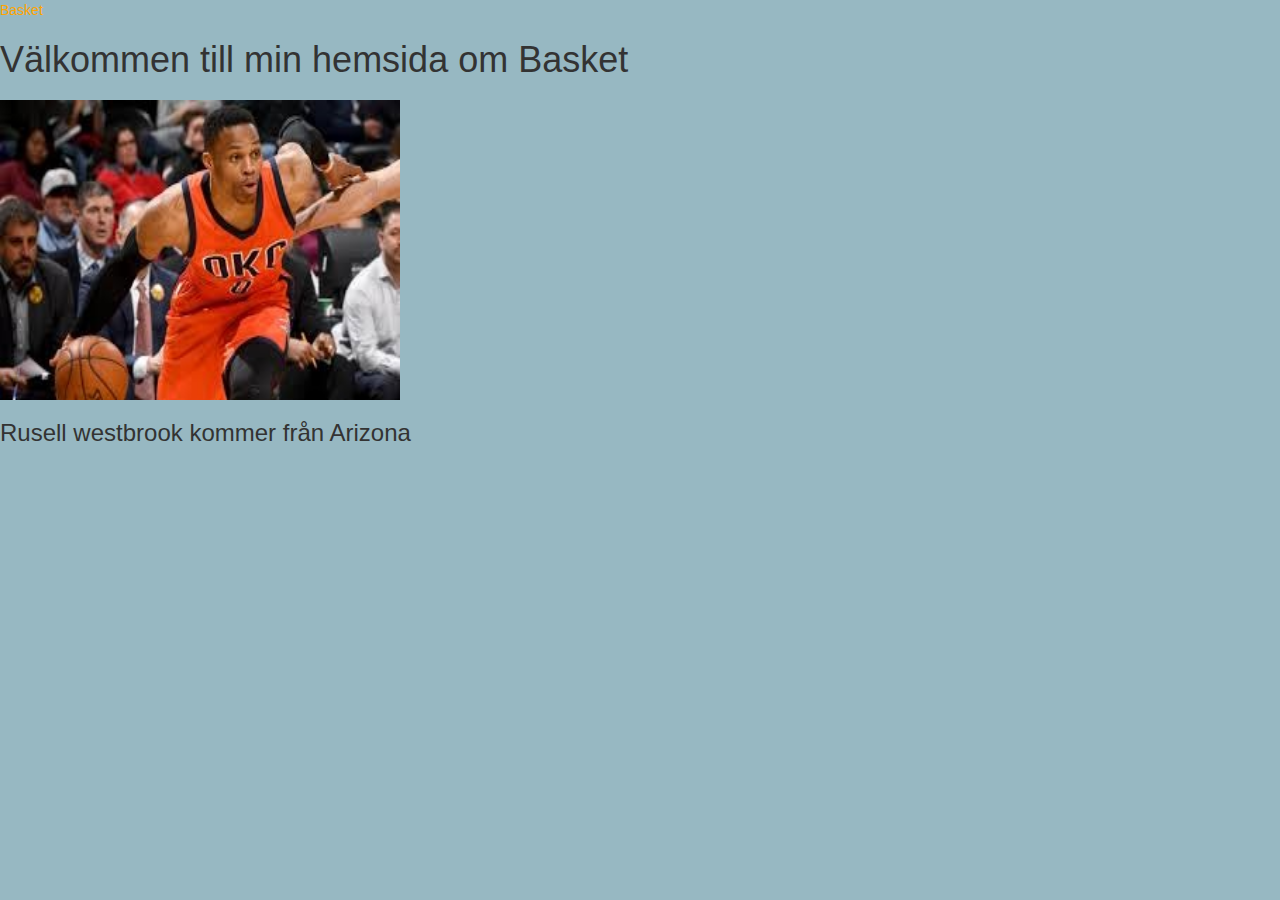
<file: blank.html>
<!-- Tala om att det är html-dokument -->
<!DOCTYPE html>

<!-- Alla element ska finnas inom html-taggen -->
<html>
<!-- I head placeras saker som inte är innehåll, tex css-filer och javascript -->
<head>
    <!-- Dessa 3 meta-taggar måste vara först i head för att alla tecken (åäö) och Bootstrap ska fungera korrekt -->
    <meta charset="utf-8">
    <meta http-equiv="X-UA-Compatible" content="IE=edge">
    <meta name="viewport" content="width=device-width, initial-scale=1">

    <!-- Koppla in Bootstrap css -->
    <link rel="stylesheet" type="text/css" href="css/bootstrap.css">
    <!-- Koppla in egen CSS-fil style.css OBS! Ha den som sista css-fil -->
    <link rel="stylesheet" type ="text/css" href="css/style.css">

    <!-- Koppla in Bootstrap och JQuery javascript -->
    <script type="text/javascript" src="js/jquery.min.js"></script>
    <script type="text/javascript" src="js/bootstrap.min.js"></script>

    <!-- Koppla in egen JavaScript-fil funktion.js OBS! Ha den som sista js-fil -->
    <script type="text/javascript" src="js/funktion.js"></script>
    
    <!-- I title skriver du titeln som webbläsarfönstret ska ha när den här sidan besöks-->
    <title>carls bananodling</title>
</head>

<!-- I body finns allt innehåll på hemsidan -->
<body>
<p>Basket</p>
<h1>Välkommen till min hemsida om Basket</h1>
<h2></h2>
<img height="300px"width="400"  src="bilder/basket.jpg">
        <h3>Rusell westbrook kommer från Arizona</h3>
</body>

</html>
</file>
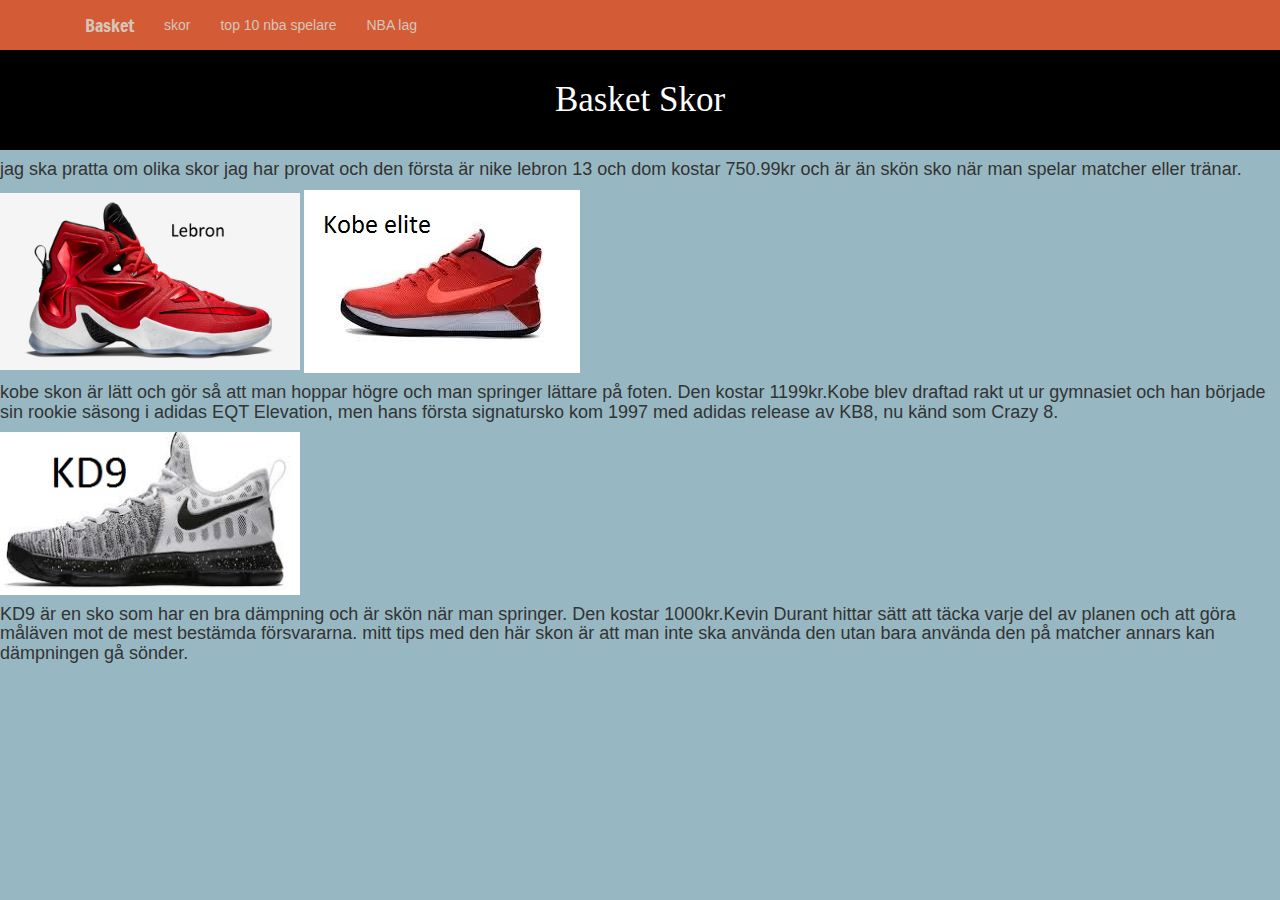
<file: menyval1.html>
<!-- Tala om att det är html-dokument -->
<!DOCTYPE html>

<!-- Alla element ska finnas inom html-taggen -->
<html>
<!-- I head placeras saker som inte är innehåll, tex css-filer och javascript -->
<head>
    <!-- Dessa 3 meta-taggar måste vara först i head för att alla tecken (åäö) och Bootstrap ska fungera korrekt -->
    <meta charset="utf-8">
    <meta http-equiv="X-UA-Compatible" content="IE=edge">
    <meta name="viewport" content="width=device-width, initial-scale=1">

    <!-- Koppla in Bootstrap css -->
    <link rel="stylesheet" type="text/css" href="css/bootstrap.css">
    <!-- Koppla in egen CSS-fil style.css OBS! Ha den som sista css-fil -->
    <link rel="stylesheet" type ="text/css" href="css/style.css">

    <!-- Koppla in och JQuery Bootstrap javascript -->
    <script type="text/javascript" src="js/jquery.min.js"></script>
    <script type="text/javascript" src="js/bootstrap.min.js"></script>

    <!-- Koppla in egen JavaScript-fil funktion.js OBS! Ha den som sista js-fil -->
    <script type="text/javascript" src="js/funktion.js"></script>
<link href="https://fonts.googleapis.com/css?family=Francois+One" rel="stylesheet">
<link rel="icon" type="image/png" href="bilder/basketboll.png">
    <!-- I title skriver du titeln som webbläsarfönstret ska ha när den här sidan besöks-->
    <title>Basket</title>
</head>

<!-- I body finns allt innehåll på hemsidan -->
<body>
 <nav class="nav navbar-inverse navbar-static-top">
            <div class="container">
                <a class="navbar-brand" href="index.html">Basket</a>
                <ul class="nav navbar-nav">
                    <li><a href="menyval1.html">skor</a></li>
                    <li><a href="menyval2.html">top 10 nba spelare</a></li>
                    <li><a href="menyval3.html">NBA lag</a></li>
                </ul>
            </div>
        </nav>

<div class="scroll-box">
    <p id="parall">Basket Skor</p>

</div>

<h4>jag ska pratta om olika skor jag har provat och den första är nike lebron 13 och dom kostar 750.99kr och är än skön sko när man spelar matcher eller tränar.</h4>
<img width="300px" hieght="300px" src="bilder/lebrons_td77cg.jpg">
<img src="bilder/ladda ned (1).jpg">
<h4>kobe skon  är lätt och gör så att man hoppar högre och man springer lättare på foten. Den kostar 1199kr.Kobe blev draftad rakt ut ur gymnasiet och han började sin rookie säsong i adidas EQT Elevation, men hans första signatursko kom 1997 med adidas release av KB8, nu känd som Crazy 8. </h4>
<img hieght="300px" width=300px src="bilder/ladda ned.jpg">

<h4>KD9 är en sko som har en bra dämpning och är skön när man springer. Den kostar 1000kr.Kevin Durant hittar sätt att täcka varje del av planen och att göra måläven mot de mest bestämda försvararna. mitt tips med den här skon är att man inte ska använda den utan bara använda den på matcher annars kan dämpningen gå sönder. </h4></div>



</body>
</html>
</file>
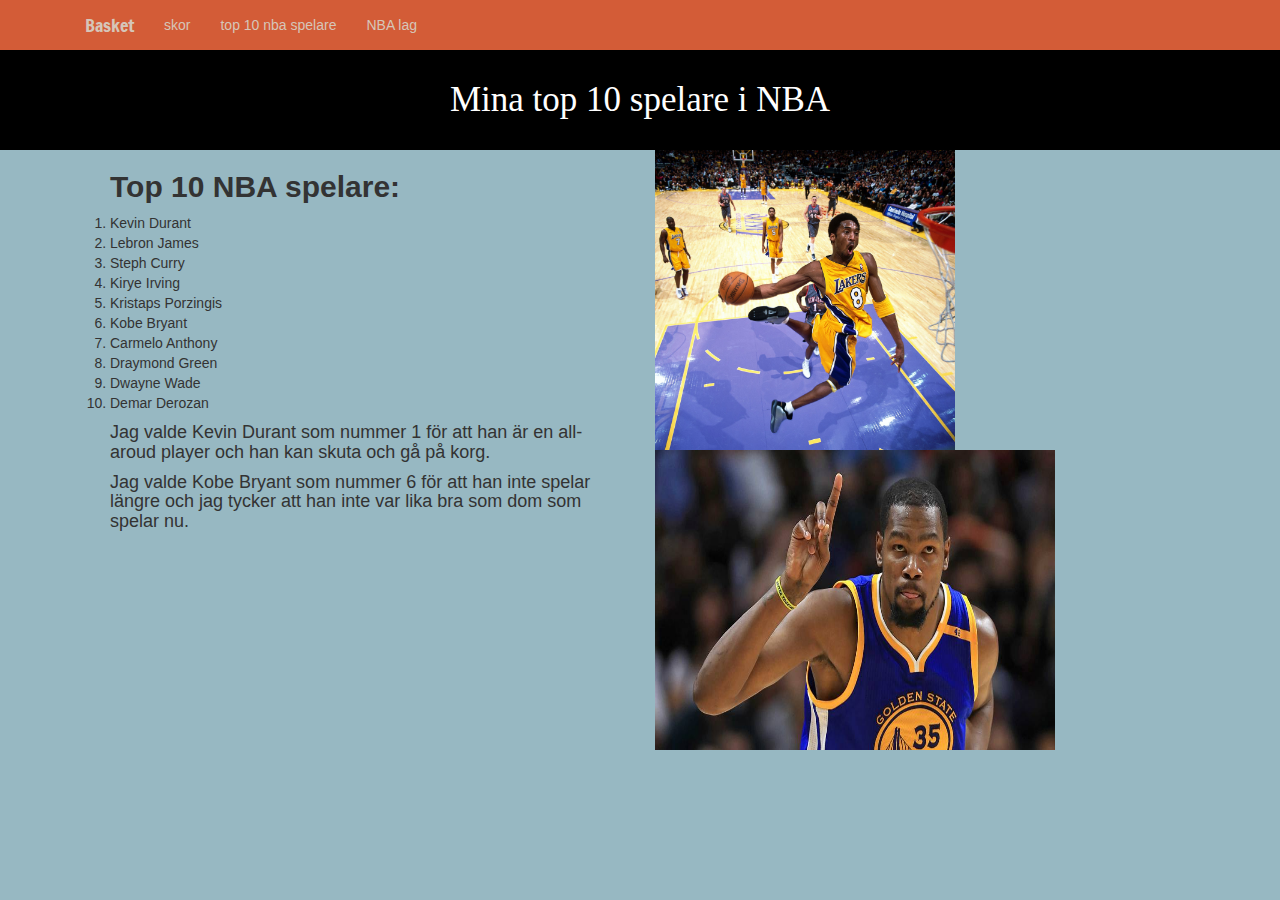
<file: menyval2.html>
<!-- Tala om att det är html-dokument -->
<!DOCTYPE html>

<!-- Alla element ska finnas inom html-taggen -->
<html>
<!-- I head placeras saker som inte är innehåll, tex css-filer och javascript -->
<head>
    <!-- Dessa 3 meta-taggar måste vara först i head för att alla tecken (åäö) och Bootstrap ska fungera korrekt -->
    <meta charset="utf-8">
    <meta http-equiv="X-UA-Compatible" content="IE=edge">
    <meta name="viewport" content="width=device-width, initial-scale=1">

    <!-- Koppla in Bootstrap css -->
    <link rel="stylesheet" type="text/css" href="css/bootstrap.css">
    <!-- Koppla in egen CSS-fil style.css OBS! Ha den som sista css-fil -->
    <link rel="stylesheet" type ="text/css" href="css/style.css">

    <!-- Koppla in och JQuery Bootstrap javascript -->
    <script type="text/javascript" src="js/jquery.min.js"></script>
    <script type="text/javascript" src="js/bootstrap.min.js"></script>

    <!-- Koppla in egen JavaScript-fil funktion.js OBS! Ha den som sista js-fil -->
    <script type="text/javascript" src="js/funktion.js"></script>
    <link href="https://fonts.googleapis.com/css?family=Francois+One" rel="stylesheet">
    <link rel="icon" type="image/png" href="bilder/basketboll.png">
    <!-- I title skriver du titeln som webbläsarfönstret ska ha när den här sidan besöks-->
    <title>Basket</title>
</head>

<!-- I body finns allt innehåll på hemsidan -->
<body>
   <nav class="nav navbar-inverse navbar-static-top">
    <div class="container">
        <a class="navbar-brand" href="index.html">Basket</a>
        <ul class="nav navbar-nav">
            <li><a href="menyval1.html">skor</a></li>
            <li><a href="menyval2.html">top 10 nba spelare</a></li>
            <li><a href="menyval3.html">NBA lag</a></li>
        </ul>
    </div>
</nav>
<div class="scroll-box">
    <p id="parall">Mina top 10 spelare i NBA</p>
</div>
<div class="container">
    <div class="row">
        <div class="col-sm-6">
            <ol>
                <p> <b> <h2>Top 10 NBA spelare:</h2> </b> </p>
                <li>Kevin Durant</li>
                <li>Lebron James</li>
                <li>Steph Curry</li>
                <li>Kirye Irving</li>
                <li>Kristaps Porzingis</li>
                <li>Kobe Bryant</li>
                <li>Carmelo Anthony</li>
                <li>Draymond Green</li>
                <li>Dwayne Wade</li>
                <li>Demar Derozan</li>

                <h4>Jag valde Kevin Durant som nummer 1 för att han är en all-aroud player och han kan skuta och gå på korg.</h4>
                <h4>Jag valde Kobe Bryant som nummer 6 för att han inte spelar längre och jag tycker att han inte var lika bra som dom som spelar nu.</h4>
            </ol>
        </div>
        <div class="col-sm-6">
            <img  height="300px" width="300px" src="bilder/maxresdefault.jpg">
            <img height="300px" width="400px" src="bilder/kevin-durant.jpg">
        </div> 
    </div>
</div>


</body>
</html>
</file>
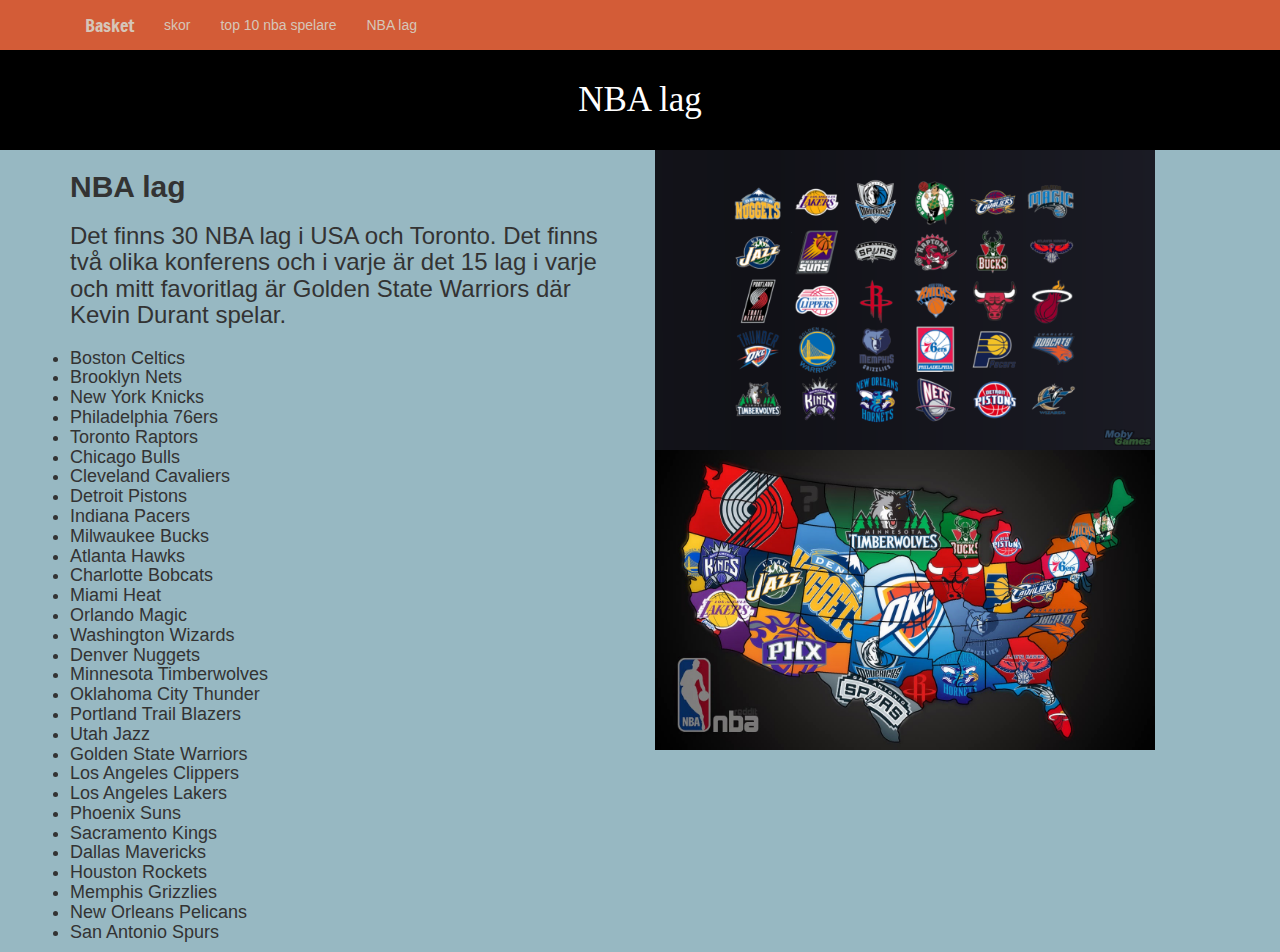
<file: menyval3.html>
<!-- Tala om att det är html-dokument -->
<!DOCTYPE html>

<!-- Alla element ska finnas inom html-taggen -->
<html>
<!-- I head placeras saker som inte är innehåll, tex css-filer och javascript -->
<head>
    <!-- Dessa 3 meta-taggar måste vara först i head för att alla tecken (åäö) och Bootstrap ska fungera korrekt -->
    <meta charset="utf-8">
    <meta http-equiv="X-UA-Compatible" content="IE=edge">
    <meta name="viewport" content="width=device-width, initial-scale=1">

    <!-- Koppla in Bootstrap css -->
    <link rel="stylesheet" type="text/css" href="css/bootstrap.css">
    <!-- Koppla in egen CSS-fil style.css OBS! Ha den som sista css-fil -->
    <link rel="stylesheet" type ="text/css" href="css/style.css">

    <!-- Koppla in och JQuery Bootstrap javascript -->
    <script type="text/javascript" src="js/jquery.min.js"></script>
    <script type="text/javascript" src="js/bootstrap.min.js"></script>

    <!-- Koppla in egen JavaScript-fil funktion.js OBS! Ha den som sista js-fil -->
    <script type="text/javascript" src="js/funktion.js"></script>
<link href="https://fonts.googleapis.com/css?family=Francois+One" rel="stylesheet">
<link rel="icon" type="image/png" href="bilder/basketboll.png">
    <!-- I title skriver du titeln som webbläsarfönstret ska ha när den här sidan besöks-->
    <title>Basket</title>
</head>

<!-- I body finns allt innehåll på hemsidan -->
<body>
 <nav class="nav navbar-inverse navbar-static-top">
            <div class="container">
                <a class="navbar-brand" href="index.html">Basket</a>
                <ul class="nav navbar-nav">
                    <li><a href="menyval1.html">skor</a></li>
                    <li><a href="menyval2.html">top 10 nba spelare</a></li>
                    <li><a href="menyval3.html">NBA lag</a></li>
                </ul>
            </div>
        </nav>

        <div class="scroll-box">
    <p id="parall">NBA lag</p>
</div>
        <div class="container">
        <div class="row">                 
        <div class="col-sm-6">
       <p><b><h2>NBA lag</h2></b></p>
      <h3> Det finns 30 NBA lag i USA och Toronto. Det finns två olika konferens och i varje är det 15 lag i varje och mitt favoritlag är Golden State Warriors där Kevin Durant spelar.<h3> 
      <h4> <li>Boston Celtics</li>
<li>Brooklyn Nets</li>
<li>New York Knicks</li>
<li>Philadelphia 76ers</li>
<li>Toronto Raptors</li>
<li>Chicago Bulls</li>
<li>Cleveland Cavaliers</li>
<li>Detroit Pistons</li>
<li>Indiana Pacers</li>
<li>Milwaukee Bucks</li>
<li>Atlanta Hawks</li>
<li>Charlotte Bobcats</li>
<li>Miami Heat</li>
<li>Orlando Magic</li>
<li>Washington Wizards</li>
<li>Denver Nuggets</li>
<li>Minnesota Timberwolves</li>
<li>Oklahoma City Thunder</li>
<li>Portland Trail Blazers</li>
<li>Utah Jazz</li>
<li>Golden State Warriors</li>
<li>Los Angeles Clippers</li>
<li>Los Angeles Lakers</li>
<li>Phoenix Suns</li>
<li>Sacramento Kings</li>
<li>Dallas Mavericks</li>
<li>Houston Rockets</li>
<li>Memphis Grizzlies</li>
<li>New Orleans Pelicans</li>
<li>San Antonio Spurs</li> <h4>
</div>
<div class="col-sm-6">
<img height="300px" width="500px" src="bilder/517907-nba-2k11-windows-screenshot-team-logoss.png">
<img height="300px" width="500px" src="bilder/nba-fan-map.jpg">
</div class="container"> </div>


</body>
</html>
</file>
<file: css/style.css>
body{
background-color:#97b8c2;
}
.navbar-inverse .navbar-brand {
    color: #d6c6b9;
    font-family: 'Francois One', sans-serif; 
}

p{
    color:orange;
}

.navbar-inverse .navbar-nav > li > a {
    color:#d6c6b9 ;
}

.navbar-inverse {
    background-color: #d35c37;
}

#image1 {
	position: absolute;
	top: -100px;
	right: -600px;
}

#image2 {
	position: absolute;
	top: 100px;
	right: -600px;
}

.overskrift{
color:black;
text-shadow: 0 1px 0 #ccc,
             0 2px 0 #c9c9c9,
             0 3px 0 #bbb,
             0 4px 0 #b9b9b9,
             0 5px 0 #aaa,
             0 6px 1px rgba(0,0,0,.1),
             0 0 5px rgba(0,0,0,.1),
             0 1px 3px rgba(0,0,0,.3),
             0 3px 5px rgba(0,0,0,.2),
             0 5px 10px rgba(0,0,0,.25),
             0 10px 10px rgba(0,0,0,.2),
             0 20px 20px rgba(0,0,0,.15);

}
.parallax {
    min-height: 600px;
    background-attachment: fixed;
    background-position: center;
    background-repeat: no-repeat;
    background-size: cover;
}

#bild1{
    background-image: url("../bilder/basket.jpeg");
}

#bild2{
    background-image: url("../bilder/basket.jpg");
}
.scroll-box{
  height:100px;
  width: auto;
  background-color: black;
  display: block;
}

#parall{
  color:white;
  font-size: 35px;
  font-family: times;
  text-align: center;
  vertical-align: middle;
  line-height: 100px;
}
.caption {
    position: absolute;
    left: 0;
    top: 300px;
    width: 100%;
    text-align: center;
    color: #000;
}

.caption span.border {
    background-color: #111;
    color: #fff;
    padding: 18px;
    font-size: 25px;
    letter-spacing: 10px;
}
#svart2{
	top:850px;
}
</file>
